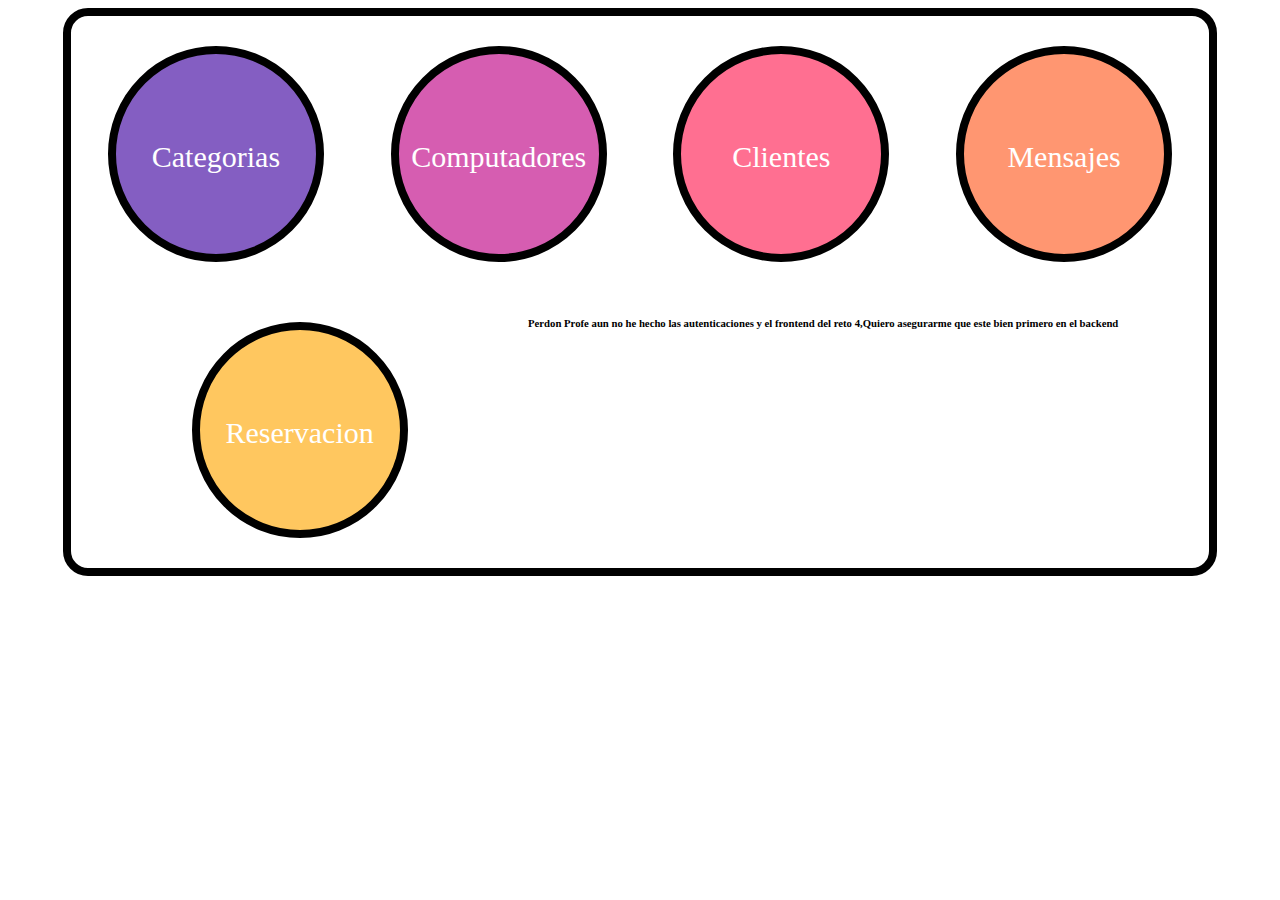
<file: src/main/resources/static/index.html>
<!DOCTYPE html>
<html lang="en">
<head>
    <meta charset="UTF-8">
    <meta http-equiv="X-UA-Compatible" content="IE=edge">
    <meta name="viewport" content="width=device-width, initial-scale=1.0">
    <title>Document</title>
    <link rel="stylesheet" href="css/style.css">
</head>
<body>
    <div class="contenedor">
        <a href="categorias.html">
        <div class="sesiones se1">
            <p>Categorias</p>
        </div></a>
        <a href="computadores.html">
        <div class="sesiones se2">
            <p>Computadores</p>
        </div></a>
        <a href="clientes.html">
        <div class="sesiones se3">
            <p>Clientes</p>
        </div></a>
        <a href="">
        <div class="sesiones se4">
            <p>Mensajes</p>
        </div></a>
        <a href="">
        <div class="sesiones se5">
            <p>Reservacion</p>
        </div></a>
        <h6>Perdon Profe aun no he hecho las autenticaciones y el frontend del reto 4,Quiero asegurarme que este bien primero en el backend</h6>
    </div>
</body>
</html>
</file>
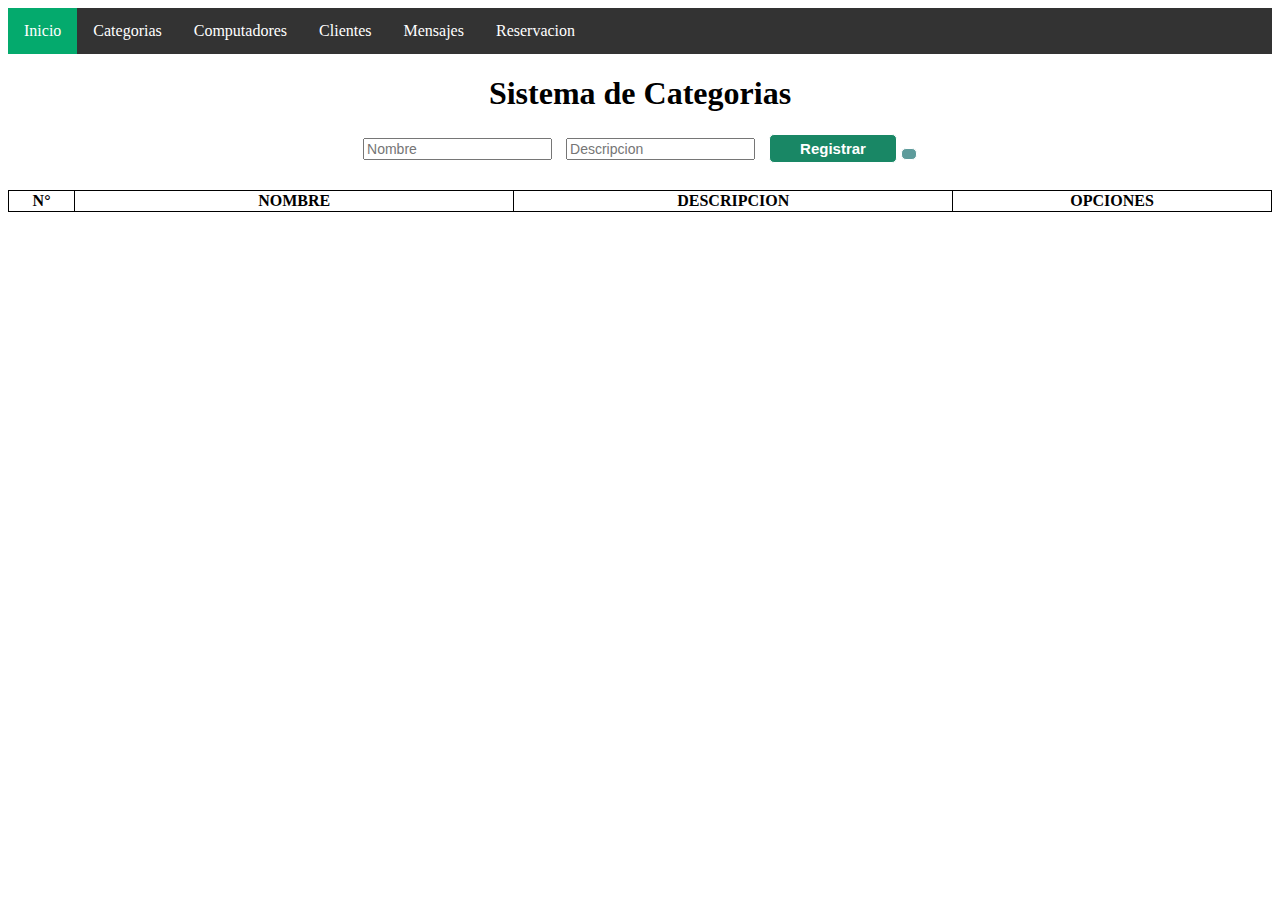
<file: src/main/resources/static/categorias.html>
<!DOCTYPE html>
<html lang="en">
<head>
    <meta charset="UTF-8">
    <meta http-equiv="X-UA-Compatible" content="IE=edge">
    <meta name="viewport" content="width=device-width, initial-scale=1.0">
    <script src="https://ajax.googleapis.com/ajax/libs/jquery/3.6.0/jquery.min.js"></script>
    <script src="js/registroCategorias.js"></script>
    <link rel="stylesheet" href="css/style.css">
    <link rel="stylesheet" href="https://pro.fontawesome.com/releases/v5.10.0/css/all.css" integrity="sha384-AYmEC3Yw5cVb3ZcuHtOA93w35dYTsvhLPVnYs9eStHfGJvOvKxVfELGroGkvsg+p" crossorigin="anonymous"/>
    <title>Document</title>
</head>
<body>

  <ul>
    <li><a class="active" href="index.html">Inicio</a></li>
    <li><a href="#news">Categorias</a></li>
    <li><a href="computadores.html">Computadores</a></li>
    <li><a href="clientes.html">Clientes</a></li>
    <li><a href="mensajes.html">Mensajes</a></li>
    <li><a href="reservacion.html">Reservacion</a></li>
    
  </ul>
    <center><h1>Sistema de Categorias</h1>
      <div class="contenedor2">
        <input type="hidden" id="id" placeholder="Id" />
        <input type="text" id="name" placeholder="Nombre" />
        <input type="text" id="description" placeholder="Descripcion" />
    
        <button onclick="registrarCategoria()" id="registrar">Registrar</button>
        <button onclick="actualizarCategoria()" id="actualizar">Actualizar</button>
        <button onclick="tablaCategoria()" id="recargar"><i class="fas fa-undo-alt"></i></button>
      </div>
    </center>
    <div  >
      <table>
          <thead>
              <tr>
                  <th style="width: 5%;">N°</th>
                  <th>NOMBRE</th>
                  <th>DESCRIPCION</th>
                  <th  style="width: 25%;">OPCIONES</th>
              </tr>
          </thead>
        <tbody id="category"></tbody>
      </table>
       

    </div>
  
    
</body>
</html>
</file>
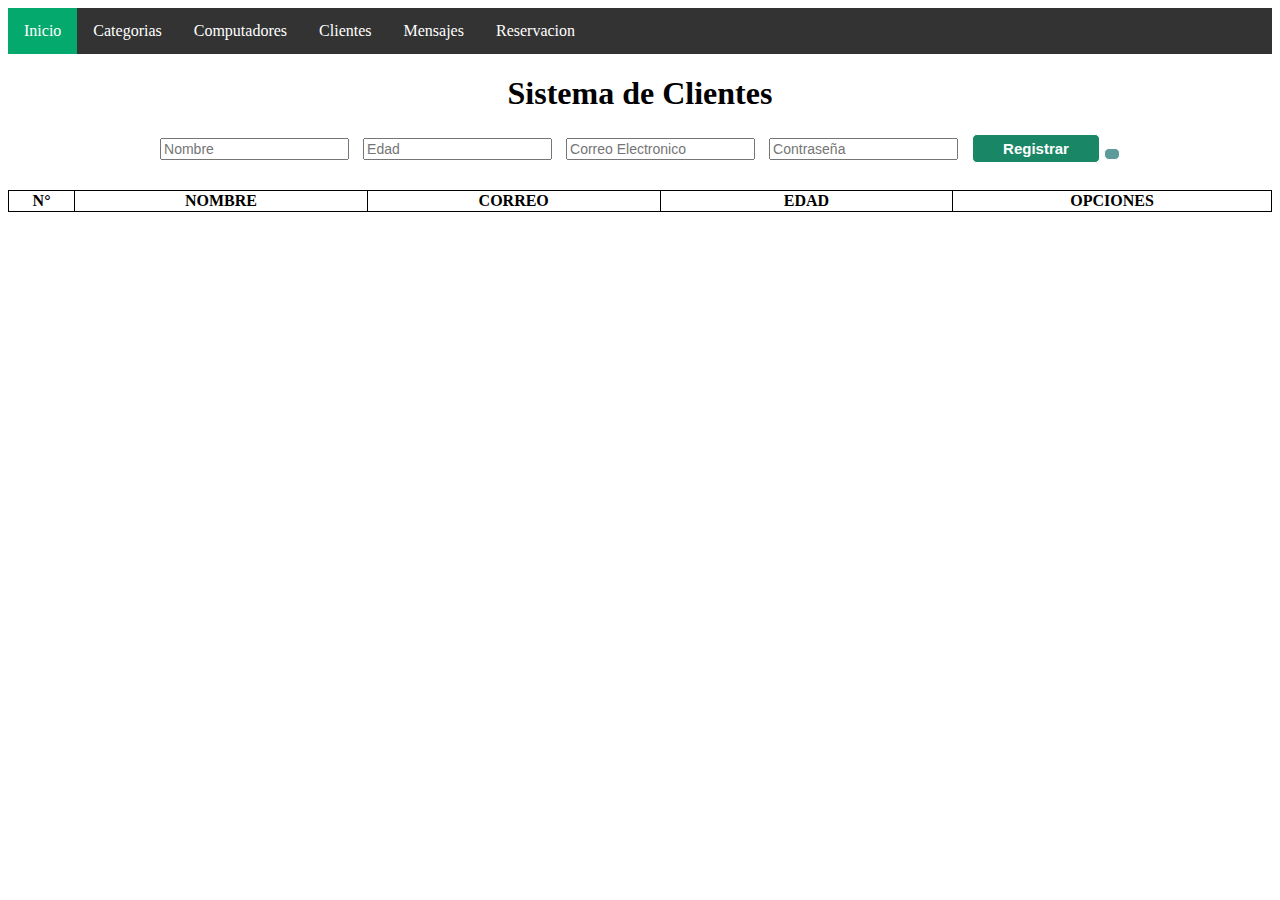
<file: src/main/resources/static/clientes.html>
<!DOCTYPE html>
<html lang="en">
<head>
    <meta charset="UTF-8">
    <meta http-equiv="X-UA-Compatible" content="IE=edge">
    <meta name="viewport" content="width=device-width, initial-scale=1.0">
    <script src="https://ajax.googleapis.com/ajax/libs/jquery/3.6.0/jquery.min.js"></script>
    <script src="js/registroClientes.js"></script>
    <link rel="stylesheet" href="css/style.css">
    <link rel="stylesheet" href="https://pro.fontawesome.com/releases/v5.10.0/css/all.css" integrity="sha384-AYmEC3Yw5cVb3ZcuHtOA93w35dYTsvhLPVnYs9eStHfGJvOvKxVfELGroGkvsg+p" crossorigin="anonymous"/>
    <title>Document</title>
</head>
<body>

  <ul>
    <li><a class="active" href="index.html">Inicio</a></li>
    <li><a href="categorias.html">Categorias</a></li>
    <li><a href="computadores.html">Computadores</a></li>
    <li><a href="clientes.html">Clientes</a></li>
    <li><a href="mensajes.html">Mensajes</a></li>
    <li><a href="reservacion.html">Reservacion</a></li>
    
  </ul>
    <center><h1>Sistema de Clientes</h1>
      <div class="contenedor2">
        <input type="hidden" id="id" placeholder="Id" />
        <input type="text" id="name" placeholder="Nombre" />
        <input type="number" id="age" placeholder="Edad" />
        <input type="email" id="email" placeholder="Correo Electronico" />
        <input type="text" id="password" placeholder="Contraseña" />
    
        <button onclick="registrarCliente()" id="registrar">Registrar</button>
        <button onclick="actualizarCliente()" id="actualizar">Actualizar</button>
        <button onclick="tablaCliente()" id="recargar"><i class="fas fa-undo-alt"></i></button>
      </div>
    </center>
    <div  >
      <table>
          <thead>
              <tr>
                  <th style="width: 5%;">N°</th>
                  <th>NOMBRE</th>
                  <th>CORREO</th>
                  <th>EDAD</th>
                  <th  style="width: 25%;">OPCIONES</th>
              </tr>
          </thead>
        <tbody id="client"></tbody>
      </table>
       

    </div>
  
    
</body>
</html>
</file>
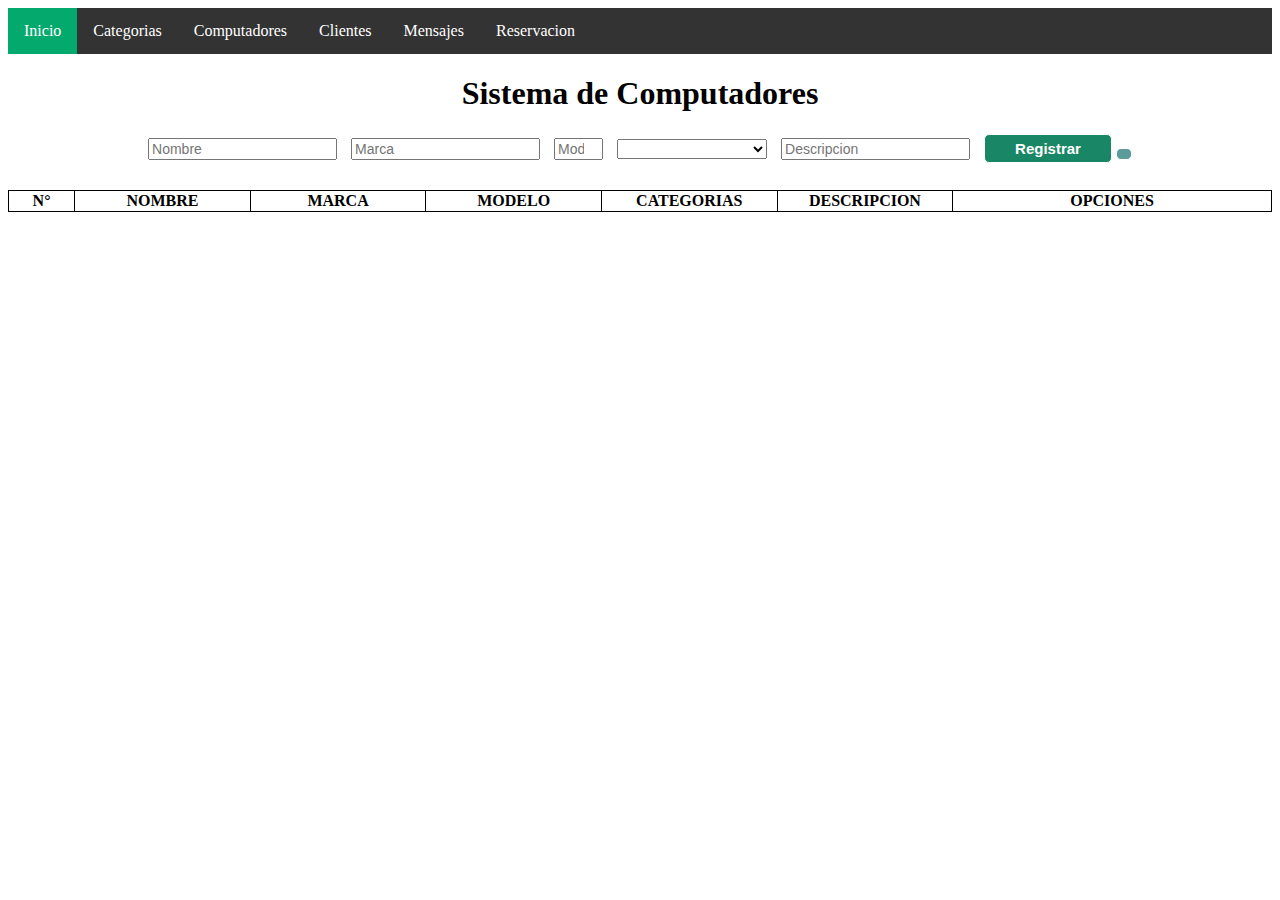
<file: src/main/resources/static/computadores.html>
<!DOCTYPE html>
<html lang="en">
<head>
    <meta charset="UTF-8">
    <meta http-equiv="X-UA-Compatible" content="IE=edge">
    <meta name="viewport" content="width=device-width, initial-scale=1.0">
    <script src="https://ajax.googleapis.com/ajax/libs/jquery/3.6.0/jquery.min.js"></script>
    <script src="js/registroComputadores.js"></script>
    <link rel="stylesheet" href="css/style.css">
    <link rel="stylesheet" href="https://pro.fontawesome.com/releases/v5.10.0/css/all.css" integrity="sha384-AYmEC3Yw5cVb3ZcuHtOA93w35dYTsvhLPVnYs9eStHfGJvOvKxVfELGroGkvsg+p" crossorigin="anonymous"/>
    <title>Document</title>
</head>
<body>

  <ul>
    <li><a class="active" href="index.html">Inicio</a></li>
    <li><a href="categorias.html">Categorias</a></li>
    <li><a href="#contact">Computadores</a></li>
    <li><a href="clientes.html">Clientes</a></li>
    <li><a href="mensajes.html">Mensajes</a></li>
    <li><a href="reservacion.html">Reservacion</a></li>
    
  </ul>
    <center><h1>Sistema de Computadores</h1>
      <div class="contenedor2">
        <input type="hidden" id="id" placeholder="Id" />
        <input type="text" id="name" placeholder="Nombre" />
        <input type="text" id="brand" placeholder="Marca" />
        <input type="number" max="4" min="4" id="year" placeholder="Modelo" />
        <select name="Categoria" value="Categoria" id="categorias">  
        </select>
        <input type="text" id="description" placeholder="Descripcion" />
        
    
        <button onclick="registrarComputador()" id="registrar">Registrar</button>
        <button onclick="actualizarComputador()" id="actualizar">Actualizar</button>
        <button onclick="tablaComputadores()" id="recargar"><i class="fas fa-undo-alt"></i></button>
      </div>
    </center>
    <div  >
      <table>
          <thead>
              <tr>
                  <th style="width: 5%;">N°</th>
                  <th>NOMBRE</th>
                  <th>MARCA</th>
                  <th>MODELO</th>
                  <th>CATEGORIAS</th>
                  <th>DESCRIPCION</th>
                  <th  style="width: 25%;">OPCIONES</th>
              </tr>
          </thead>
        <tbody id="computer"></tbody>
      </table>
       

    </div>
  
    
</body>
</html>
</file>
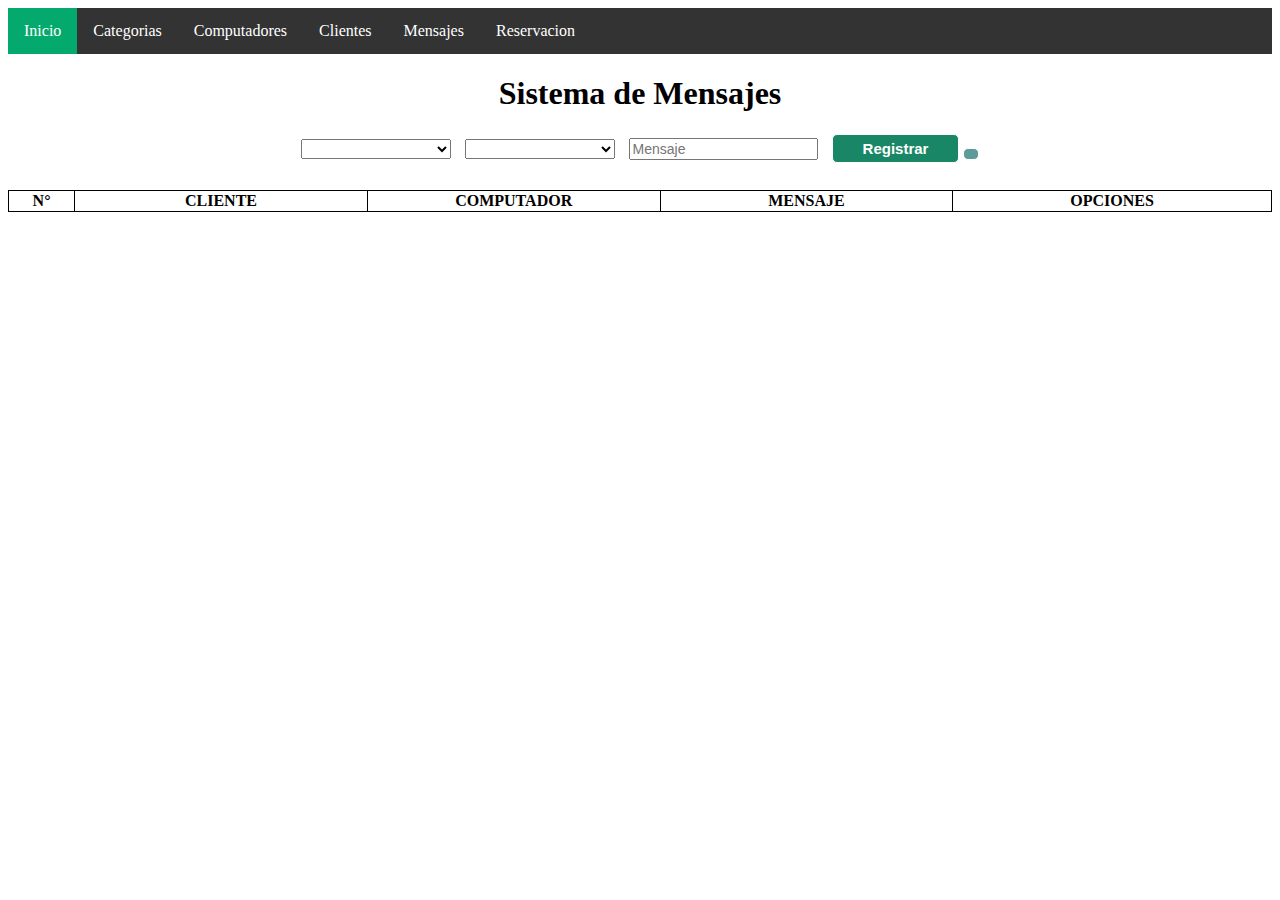
<file: src/main/resources/static/mensajes.html>
<!DOCTYPE html>
<html lang="en">
<head>
    <meta charset="UTF-8">
    <meta http-equiv="X-UA-Compatible" content="IE=edge">
    <meta name="viewport" content="width=device-width, initial-scale=1.0">
    <script src="https://ajax.googleapis.com/ajax/libs/jquery/3.6.0/jquery.min.js"></script>
    <script src="js/registroMensajes.js"></script>
    <link rel="stylesheet" href="css/style.css">
    <link rel="stylesheet" href="https://pro.fontawesome.com/releases/v5.10.0/css/all.css" integrity="sha384-AYmEC3Yw5cVb3ZcuHtOA93w35dYTsvhLPVnYs9eStHfGJvOvKxVfELGroGkvsg+p" crossorigin="anonymous"/>
    <title>Document</title>
</head>
<body>

  <ul>
    <li><a class="active" href="index.html">Inicio</a></li>
    <li><a href="#news">Categorias</a></li>
    <li><a href="computadores.html">Computadores</a></li>
    <li><a href="clientes.html">Clientes</a></li>
    <li><a href="mensajes.html">Mensajes</a></li>
    <li><a href="reservacion.html">Reservacion</a></li>
    
  </ul>
    <center><h1>Sistema de Mensajes</h1>
      <div class="contenedor2">
        <input type="hidden" id="id" placeholder="Id" />
        <select name="clientes" value="clientes" id="clientes5">  
        </select>
        <select name="computadores" value="computadores" id="computadores">  
        </select>
        
        <input type="text" id="message" placeholder="Mensaje" />
    
        <button onclick="registrarMensaje()" id="registrar">Registrar</button>
        <button onclick="actualizarMensaje()" id="actualizar">Actualizar</button>
        <button onclick="tablaMensaje()" id="recargar"><i class="fas fa-undo-alt"></i></button>
      </div>
    </center>
    <div  >
      <table>
          <thead>
              <tr>
                  <th style="width: 5%;">N°</th>
                  <th>CLIENTE</th>
                  <th>COMPUTADOR</th>
                  <th>MENSAJE</th>
                  <th  style="width: 25%;">OPCIONES</th>
              </tr>
          </thead>
        <tbody id="mensajes"></tbody>
      </table>
       

    </div>
  
    
</body>
</html>
</file>
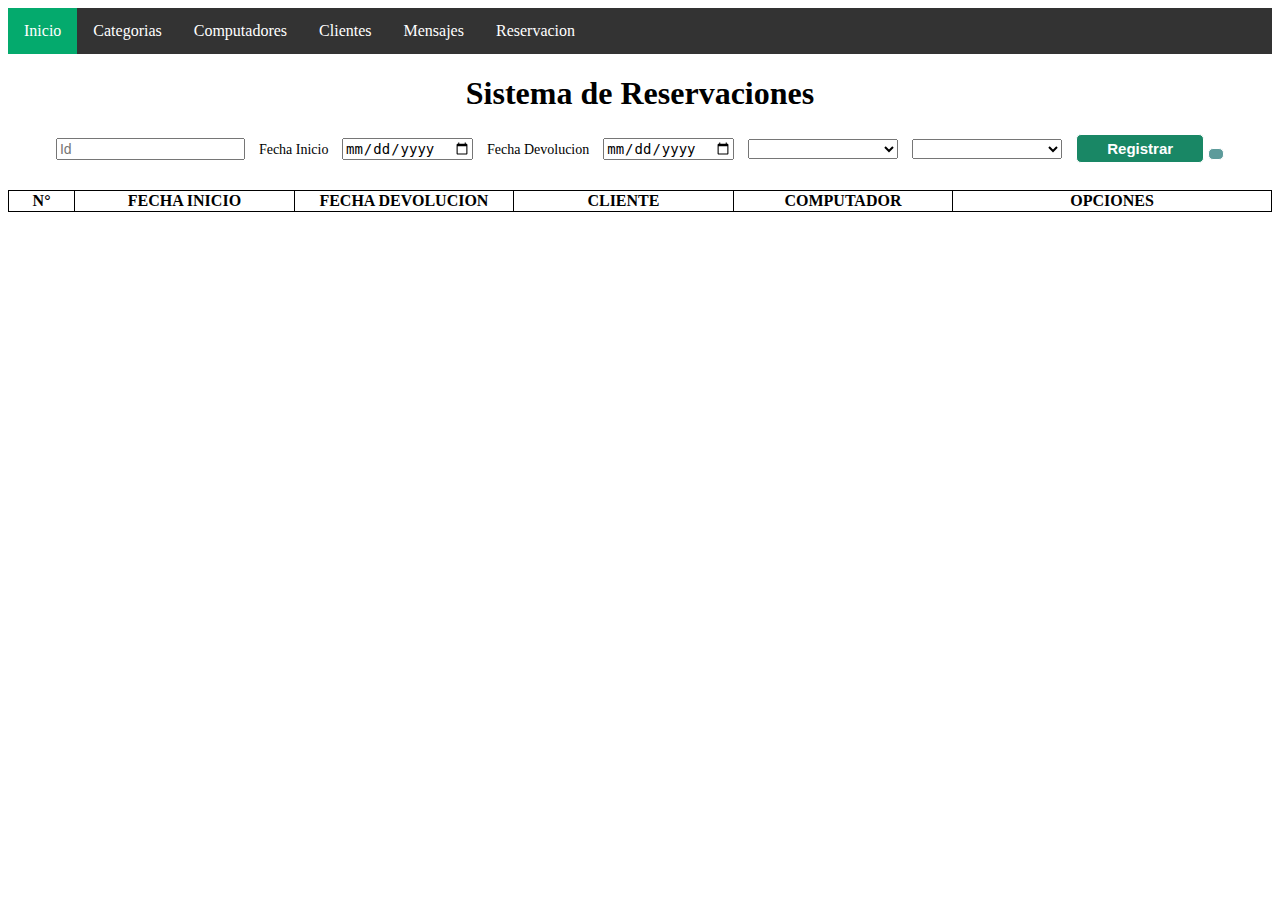
<file: src/main/resources/static/reservacion.html>
<!DOCTYPE html>
<html lang="en">
<head>
    <meta charset="UTF-8">
    <meta http-equiv="X-UA-Compatible" content="IE=edge">
    <meta name="viewport" content="width=device-width, initial-scale=1.0">
    <script src="https://ajax.googleapis.com/ajax/libs/jquery/3.6.0/jquery.min.js"></script>
    <script src="js/registroReservacion.js"></script>
    <link rel="stylesheet" href="css/style.css">
    <link rel="stylesheet" href="https://pro.fontawesome.com/releases/v5.10.0/css/all.css" integrity="sha384-AYmEC3Yw5cVb3ZcuHtOA93w35dYTsvhLPVnYs9eStHfGJvOvKxVfELGroGkvsg+p" crossorigin="anonymous"/>
    <title>Document</title>
</head>
<body>

  <ul>
    <li><a class="active" href="index.html">Inicio</a></li>
    <li><a href="#news">Categorias</a></li>
    <li><a href="computadores.html">Computadores</a></li>
    <li><a href="clientes.html">Clientes</a></li>
    <li><a href="mensajes.html">Mensajes</a></li>
    <li><a href="reservacion.html">Reservacion</a></li>
    
  </ul>
    <center><h1>Sistema de Reservaciones</h1>
      <div class="contenedor2">
        <input type="numb" id="id" placeholder="Id" />
        <label for=""> Fecha Inicio </label>
        <input type="date" id="startDate" placeholder="Fecha inicio">
        <label for="">Fecha Devolucion</label>
        <input type="date" id="devolutionDate" placeholder="Fecha inicio">
        <select name="clientes" value="clientes" id="clientes5">  
        </select>
        <select name="computadores" value="computadores" id="computadores">  
        </select>
        
        
    
        <button onclick="registrarReservacion()" id="registrar">Registrar</button>
        <button onclick="actualizarReservacion()" id="actualizar">Actualizar</button>
        <button onclick="tablaReservacion()" id="recargar"><i class="fas fa-undo-alt"></i></button>
      </div>
    </center>
    <div  >
      <table>
          <thead>
              <tr>
                  <th style="width: 5%;">N°</th>
                  <th>FECHA INICIO</th>
                  <th>FECHA DEVOLUCION</th>
                  <th>CLIENTE</th>
                  <th>COMPUTADOR</th>
                  
                  <th  style="width: 25%;">OPCIONES</th>
              </tr>
          </thead>
        <tbody id="reservaciones"></tbody>
      </table>
       

    </div>
  
    
</body>
</html>
</file>
<file: src/main/resources/static/css/style.css>
.contenedor{
    display: flex;
    flex-direction: row;
    flex-wrap: wrap;
    width: 90%;
    height: 10%;
    border: black solid 8px;
    border-radius: 25px;
    justify-content: space-evenly;
    
    margin: auto;

}
.sesiones{
    text-align: center;
    font-size: 30px;
    border-radius: 100%;
    border: black solid 8px;
    width: 200px;
    height: 200px;
    background-color: yellow;
    margin: 30px;
    
}
.sesiones>p{
    padding-top: 28%;
    color: white;
}
.se1{
   background-color: #845ec2;
}
.se2{
    background-color: #d65db1;
}
.se3{
    background-color: #ff6f91;
}
.se4{
    background-color: #ff9671;
}
.se5{
    background-color: #ffc75f;
}
a{
    text-decoration: none;
}
body{
    box-sizing: border-box;
}
table {
    table-layout: fixed;
    width: 100%;
    align-items: center;
    text-align: center;
  }
table, td,th,tr{
    border-collapse: collapse;
    border: 1px solid black;
}

button{
    border: 1px solid white;
    padding: 5px 30px;
    border-radius: 5px;
    font-size:15px;
    font-weight: bold;
    margin: 0;
    
}
#registrar{
    background-color: #198765;
    color: white;
}
#registrar:hover{
    background-color: #1c5a46;
    color: white;
}
input,select,label{
    margin-right: 10px;
    margin-bottom: 30px;
    font-size:14px;
}
select{
    width: 150px;
}
#recargar{
    padding: 5px 7px;
    background-color: #5d9b9b;
    color: white;
    margin-bottom: 15px;
}
#recargar:hover{
    background-color: #4a7c7c;    
}
#editar,#actualizar{
    margin-left : 5px;
color: white;
background-color: #FBBA00;
}
#actualizar:hover,#editar:hover{
    background-color: #F59D0E;
}
#eliminar{
    margin-left : 5px;
color: white;
background-color: #ff6961;
}
#eliminar:hover{
    background-color: #C23B22;
}
ul {
    list-style-type: none;
    margin: 0;
    padding: 0;
    overflow: hidden;
    background-color: #333;
  }
  
  li {
    float: left;
    
  }
  
  li:last-child {
    border-right: none;
  }
  
  li a {
    display: block;
    color: white;
    text-align: center;
    padding: 14px 16px;
    text-decoration: none;
  }
  
  li a:hover:not(.active) {
    background-color: #111;
  }
  
  .active {
    background-color: #04AA6D;
  }
</file>
